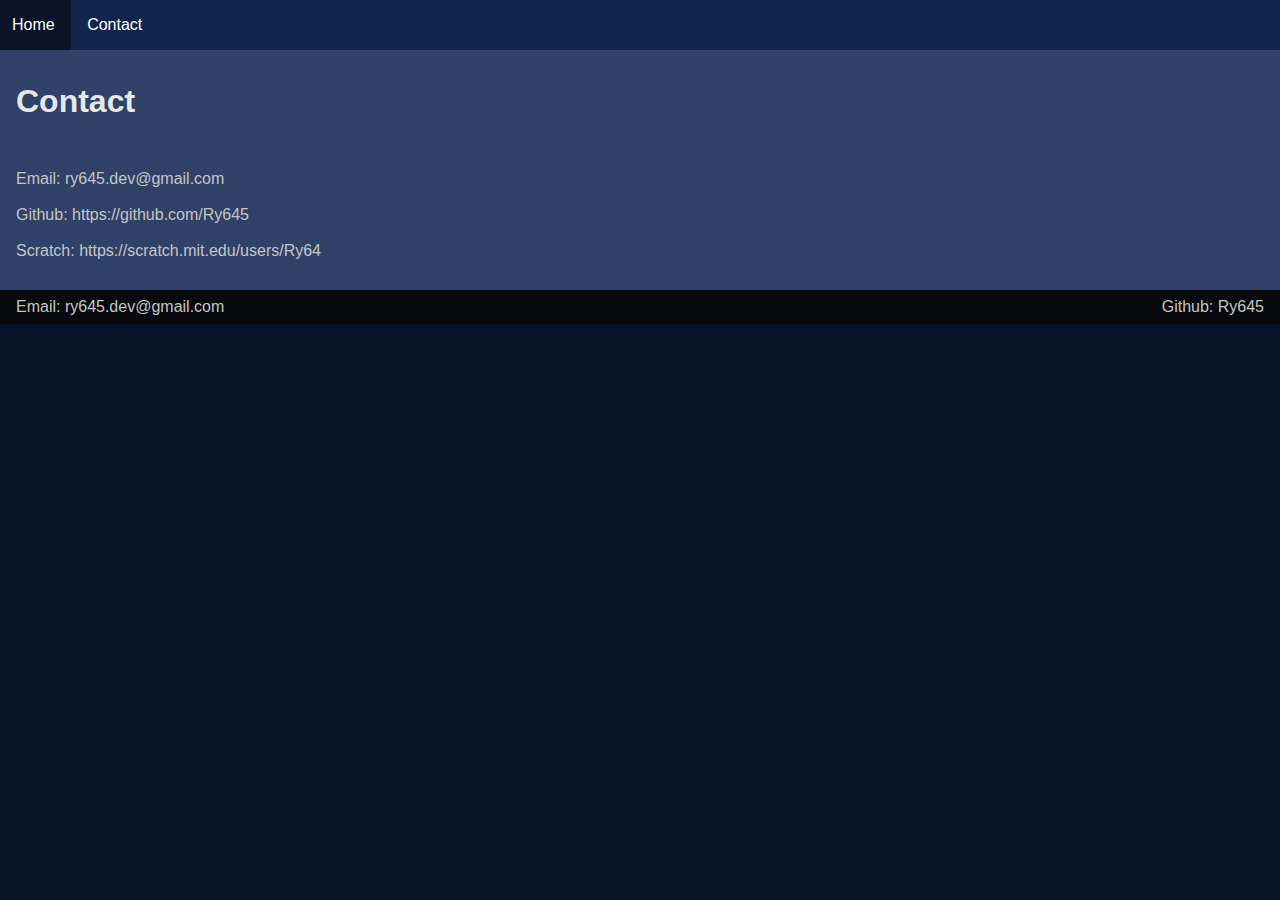
<file: contact.html>
<!DOCTYPE html>
<html lang="en">
<head>
    <meta charset="UTF-8">
    <meta name="viewport" content="width=device-width, initial-scale=1.0">
    <title>Ry645 Devspace</title>
    <link rel="stylesheet" href="styles.css">
</head>
<body>
    <nav> <!--navigation bar-->
        <div class="navBar">
            <a href="index.html">Home</a>
            <!--<a href="projects.html">Projects</a>-->
            <a href="contact.html">Contact</a>
            <!--<a href="resume.html">Resume</a>-->
            <!--add image at end right align-->
        </div>
    </nav>
        
    <header class="homeHeader"></header>
    <section>
        <h1>Contact</h1>
    </section>
    <section>
        <div><a href="mailto:ry645.dev@gmail.com" target="_blank" class="regularLink">Email: ry645.dev@gmail.com</a></div>
        <br>
        <div><a href="https://github.com/Ry645" target="_blank" class="regularLink">Github: https://github.com/Ry645</a></div>
        <br>
        <div><a href="https://scratch.mit.edu/users/Ry64/" target="_blank" class="regularLink">Scratch: https://scratch.mit.edu/users/Ry64</a></div>
        <br>
    </section>
    <footer>
        <a href="mailto:ry645.dev@gmail.com" class="regularLink">Email: ry645.dev@gmail.com</a>
        <a href="https://github.com/Ry645" target="_blank" class="regularLink">Github: Ry645</a>
    </footer>
</body>
</html>
</file>
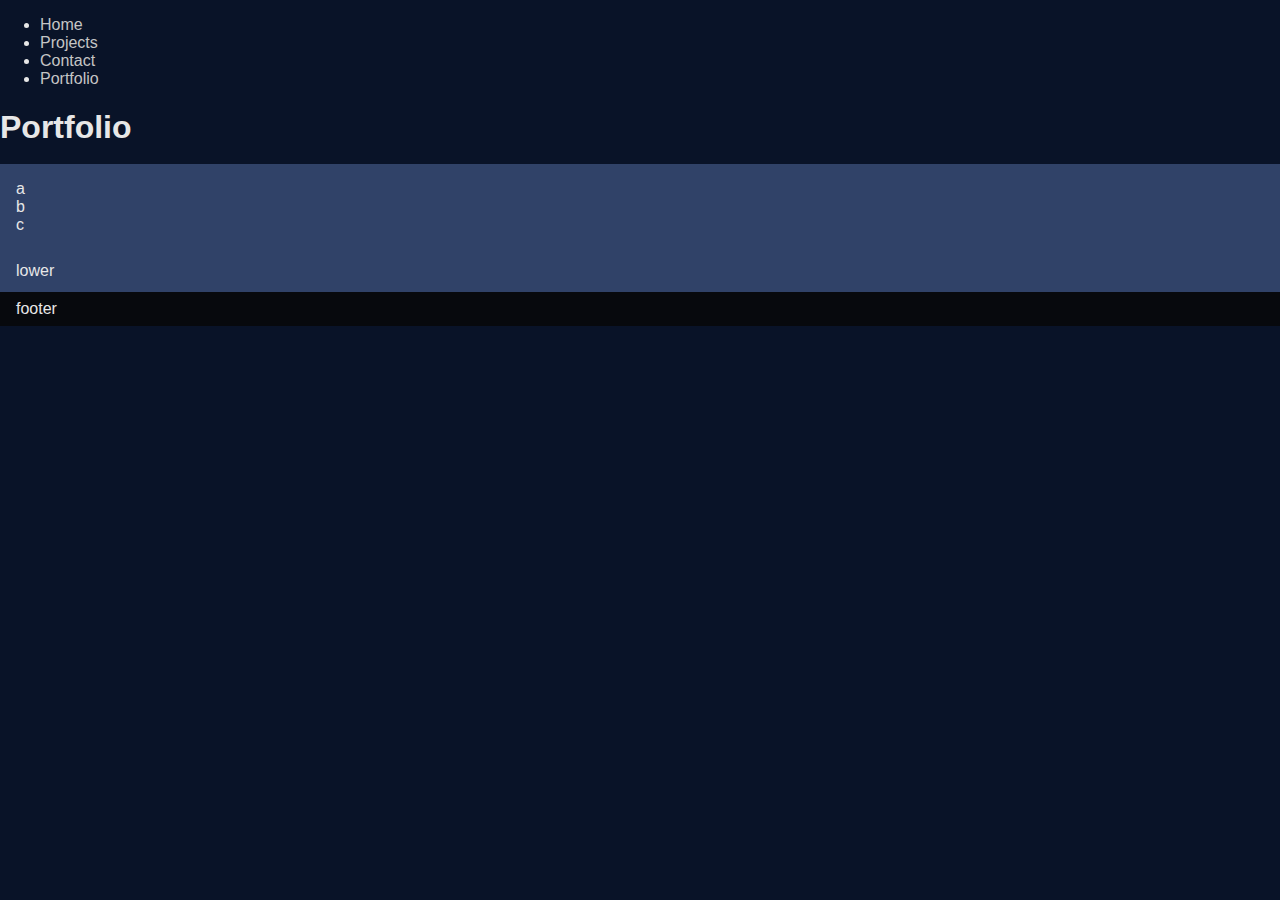
<file: portfolio.html>
<!DOCTYPE html>
<html lang="en">
<head>
    <meta charset="UTF-8">
    <meta name="viewport" content="width=device-width, initial-scale=1.0">
    <title>Ry645 Devspace</title>
    <link rel="stylesheet" href="styles.css">
</head>
<body>
    <header>
        <nav>
            <ul>
                <li>
                    <a href="index.html">
                        Home
                    </a>
                </li>
                <li>
                    <a href="projects.html">
                        Projects
                    </a>
                </li>
                <li>
                    <a href="contact.html">
                        Contact
                    </a>
                </li>
                <li>
                    <a href="portfolio.html">
                        Portfolio
                    </a>
                </li>
            </ul>
        </nav>
        <h1>Portfolio</h1>
    </header>
    <section>
        <div>a</div>
        <div>b</div>
        <div>c</div>
    </section>
    <section>lower</section>
    <footer>footer</footer>
</body>
</html>
</file>
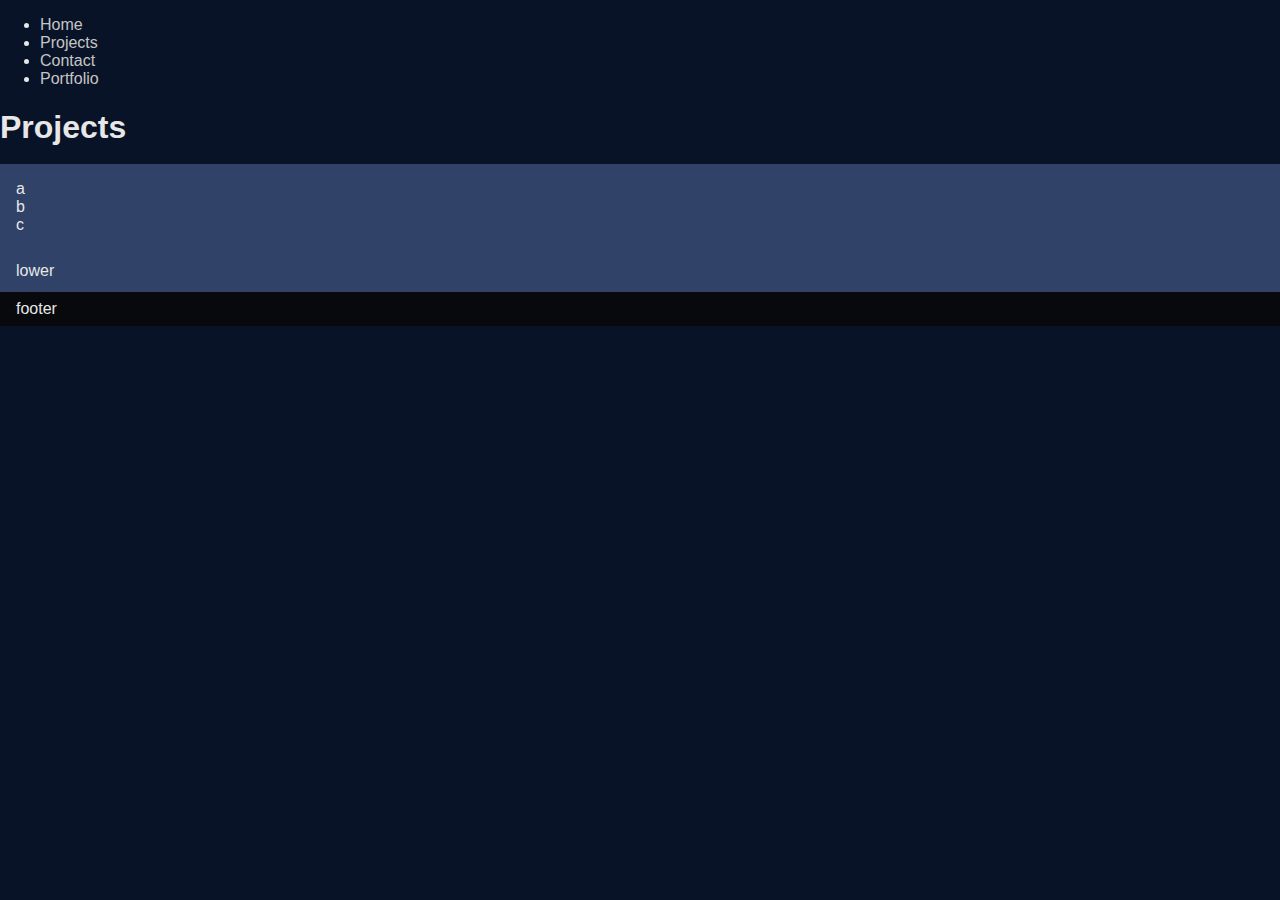
<file: projects.html>
<!DOCTYPE html>
<html lang="en">
<head>
    <meta charset="UTF-8">
    <meta name="viewport" content="width=device-width, initial-scale=1.0">
    <title>Ry645 Devspace</title>
    <link rel="stylesheet" href="styles.css">
</head>
<body>
    <header>
        <nav>
            <ul>
                <li>
                    <a href="index.html">
                        Home
                    </a>
                </li>
                <li>
                    <a href="projects.html">
                        Projects
                    </a>
                </li>
                <li>
                    <a href="contact.html">
                        Contact
                    </a>
                </li>
                <li>
                    <a href="portfolio.html">
                        Portfolio
                    </a>
                </li>
            </ul>
        </nav>
        <h1>Projects</h1>
    </header>
    <section>
        <div>a</div>
        <div>b</div>
        <div>c</div>
    </section>
    <section>lower</section>
    <footer>footer</footer>
</body>
</html>
</file>
<file: styles.css>
body {
    background-color: rgb(9, 19, 40);
    color: rgb(231, 231, 231);
    font-family: Helvetica Neue, Arial, Helvetica, sans-serif;
    margin: 0;
    padding: 0;
}

div.navBar {
    position: fixed;
    top: 0;
    background-color: rgb(18, 37, 77);
    width: 100%;
    margin: 0;
    padding: 0;
    overflow: hidden;
}

div.navBar a {
    display: inline-block;
    padding: 16px 16px;
    margin-left: -4px;
    text-decoration: none;
    color:white;
}

div.navBar a:hover {
    background-color: rgb(10, 19, 40);
}

header.homeHeader {
    background-color: rgb(48, 66, 104);
    margin-top: 50px;
    background-repeat: no-repeat;
    background-size: 100%;
    background-position: top;
}

.homeHeader img {
    width: 100%;
    margin-bottom: -4px;
}

section {
    background-color: rgb(48, 66, 104);
    padding: 16px;
    margin: -4px 0px;
}

p {
    font-size: 24px;
    text-align: center;
    margin: 8px;
}

p.statement {
    background-color: #12254d;
    border-radius: 64px;
    font-size: 32px;
    margin: 0px 32px;
    padding: 32px 0px;
}

section.soloProjectStatement {
    text-align: center;
    line-height: 2.0;
    margin: inherit;
    padding: 64px 0px;
}

footer {
    background-color: rgb(7, 9, 13);
    padding: 8px 16px;
    display: flex;
    justify-content: space-between;
}

a {
    color: rgb(197, 197, 197);
    text-decoration: none;
}

a:hover {
    color: rgb(255, 255, 255);
}

.regularLink {
    color: rgb(197, 197, 197);
    text-decoration: none;
}

.regularLink:hover {
    color: rgb(255, 255, 255);
}
</file>
